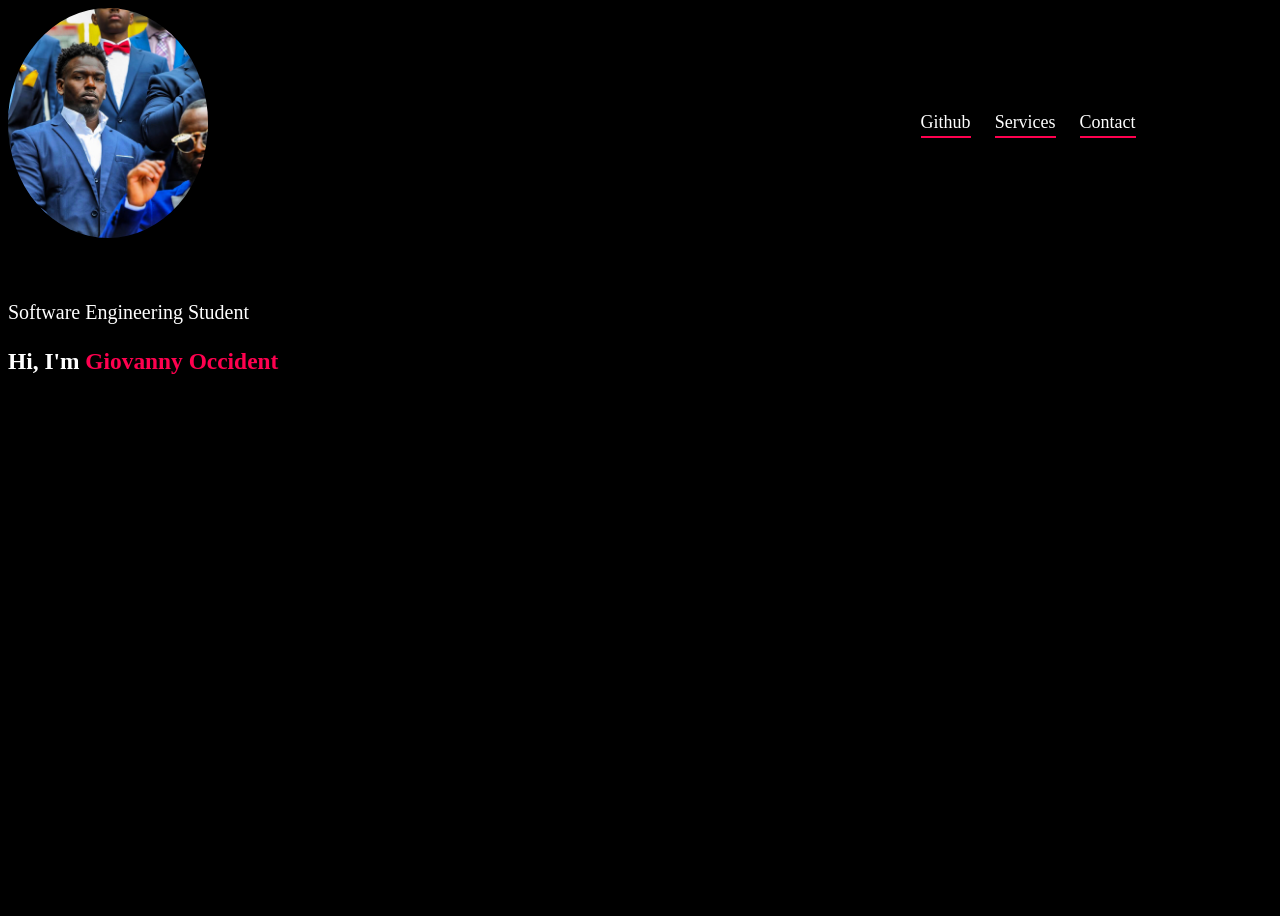
<file: index.html>
<!DOCTYPE html> 
 <html lang="en">
<head>
  <meta charset="UTF-8">
  <meta http-equiv="X-UA-Compatible" content="IE=edge">
  <meta name="viewport" content="width=device-width, initial-scale=1.0">
  <title>Giovanny Occident's Portfolio</title>
  <link rel="stylesheet" href="./profile.css">
</head>
<body>
  <div id="header">
    <div id="container">
      <nav>
        <img src="/profpic.JPG" class="pic" alt="Giovanny Occident">
        <ul class="links">
          <li><a href="https://github.com/GOccid">Github</a></li>
          <li><a href="/services.html">Services</a></li>
          <li><a href="#">Contact</a></li>
        </ul>
      </nav>
      <div class="header-text">
        <p>Software Engineering Student</p>
        <h3>Hi, I'm <span>Giovanny Occident</span></h3>

        
      </div>
    </div>
  </div>
      
</body>
</html>
</file>
<file: profile.css>
body {
  background: black;
  color: #fff;
}


#header {
  width: 100%;
  height: 100vh;
  background-size: cover;
  background-position: center;
}

.links{
  padding: 10px 10%;
}

nav{
  display: flex;
  align-items: center;
  justify-content: space-between;
  flex-wrap: wrap;
}

.pic {
  width: 200px;
  border-radius: 50%;
  }

nav ul li {
  display: inline-block;
  list-style: none;
  margin: 10px 10px;
}


nav ul li a{
  color:#fff;
  text-decoration: none;
  font-size: 18px;
  position: relative;
  ;
}

nav ul li a::after{
  content:'' ;
  width: 100%;
  height: 2px;
  background: #ff004f;
  position: absolute;
  left: 0;
  bottom: -6px;
  transition: 0.5s;
}

nav ul li a:hover::after{
  width: 100%;
}


.header-text {
  margin-top: 5%;
  font-size: 20px;
}

span {
  color: #ff004f;
}

@media (max-width: 500px) {
  
.header-text {
  margin-top: 5%;
  font-size: 10px;
}
.pic {
  width: 100px;
  border-radius: 50%;

}}
</file>
